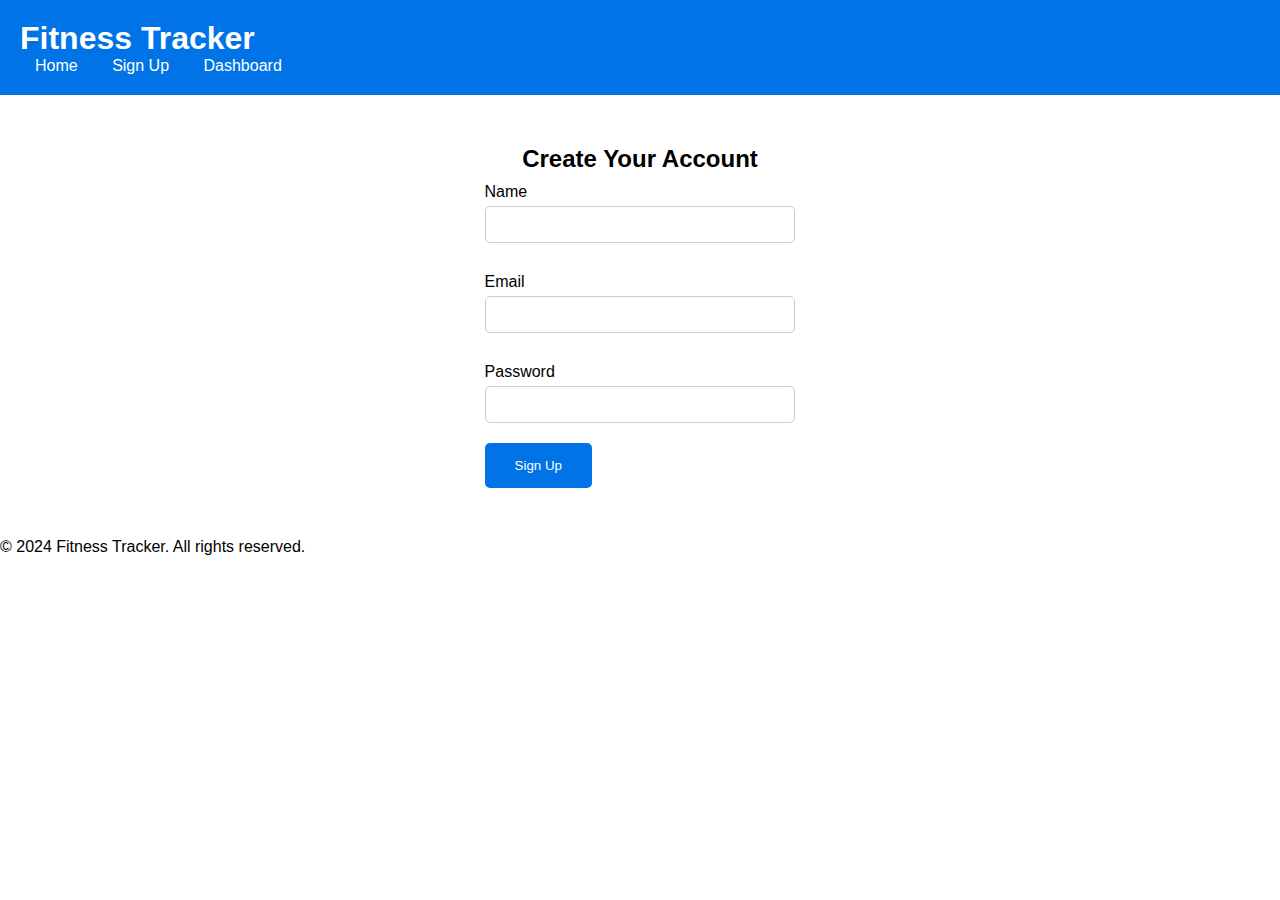
<file: signup.html>
<!DOCTYPE html>
<html lang="en">
<head>
  <meta charset="UTF-8">
  <meta name="viewport" content="width=device-width, initial-scale=1.0">
  <title>Fitness Tracker - Sign Up</title>
  <link rel="stylesheet" href="style.css">
</head>
<body>

  <header>
    <nav>
      <h1 class="logo">Fitness Tracker</h1>
      <ul class="nav-links">
        <li><a href="index.html">Home</a></li>
        <li><a href="signup.html">Sign Up</a></li>
        <li><a href="dashboard.html">Dashboard</a></li>
      </ul>
    </nav>
  </header>

  <section class="signup-form">
    <h2>Create Your Account</h2>
    <form>
      <label for="name">Name</label>
      <input type="text" id="name" required>

      <label for="email">Email</label>
      <input type="email" id="email" required>

      <label for="password">Password</label>
      <input type="password" id="password" required>

      <button type="submit" class="cta-btn">Sign Up</button>
    </form>
  </section>

  <footer>
    <p>&copy; 2024 Fitness Tracker. All rights reserved.</p>
  </footer>

</body>
</html>
</file>
<file: style.css>
* {
    margin: 0;
    padding: 0;
    box-sizing: border-box;
  }
  
  body {
    font-family: Arial, sans-serif;
  }
  
  header {
    background-color: #0073e6;
    padding: 20px;
    color: white;
    display: flex;
    justify-content: space-between;
    align-items: center;
  }
  
  .nav-links {
    list-style: none;
  }
  
  .nav-links li {
    display: inline;
    margin: 0 15px;
  }
  
  .nav-links a {
    color: white;
    text-decoration: none;
  }
  
  .hero {
    display: flex;
    justify-content: space-around;
    padding: 50px;
    background-color: #f7f7f7;
  }
  
  .hero-text {
    max-width: 50%;
  }
  
  .cta-btn {
    padding: 15px 30px;
    background-color: #0073e6;
    color: white;
    border: none;
    border-radius: 5px;
    text-decoration: none;
    cursor: pointer;
  }
  
  .cta-btn:hover {
    background-color: #005bb5;
  }
  
  .features {
    display: flex;
    justify-content: space-around;
    padding: 50px;
  }
  
  .feature {
    width: 30%;
    text-align: center;
  }
  
  .dashboard {
    text-align: center;
    padding: 50px;
  }
  
  .stats {
    display: flex;
    justify-content: space-around;
    margin: 30px 0;
  }
  
  .stat-card {
    background-color: #0073e6;
    color: white;
    padding: 20px;
    border-radius: 10px;
  }
  
  .chart-container {
    margin: 30px 0;
  }
  
  .signup-form {
    text-align: center;
    padding: 50px;
  }
  
  .signup-form form {
    display: inline-block;
    text-align: left;
  }
  
  .signup-form label {
    display: block;
    margin: 10px 0 5px;
  }
  
  .signup-form input {
    width: 100%;
    padding: 10px;
    margin-bottom: 20px;
    border: 1px solid #ccc;
    border-radius: 5px;
  }
</file>
